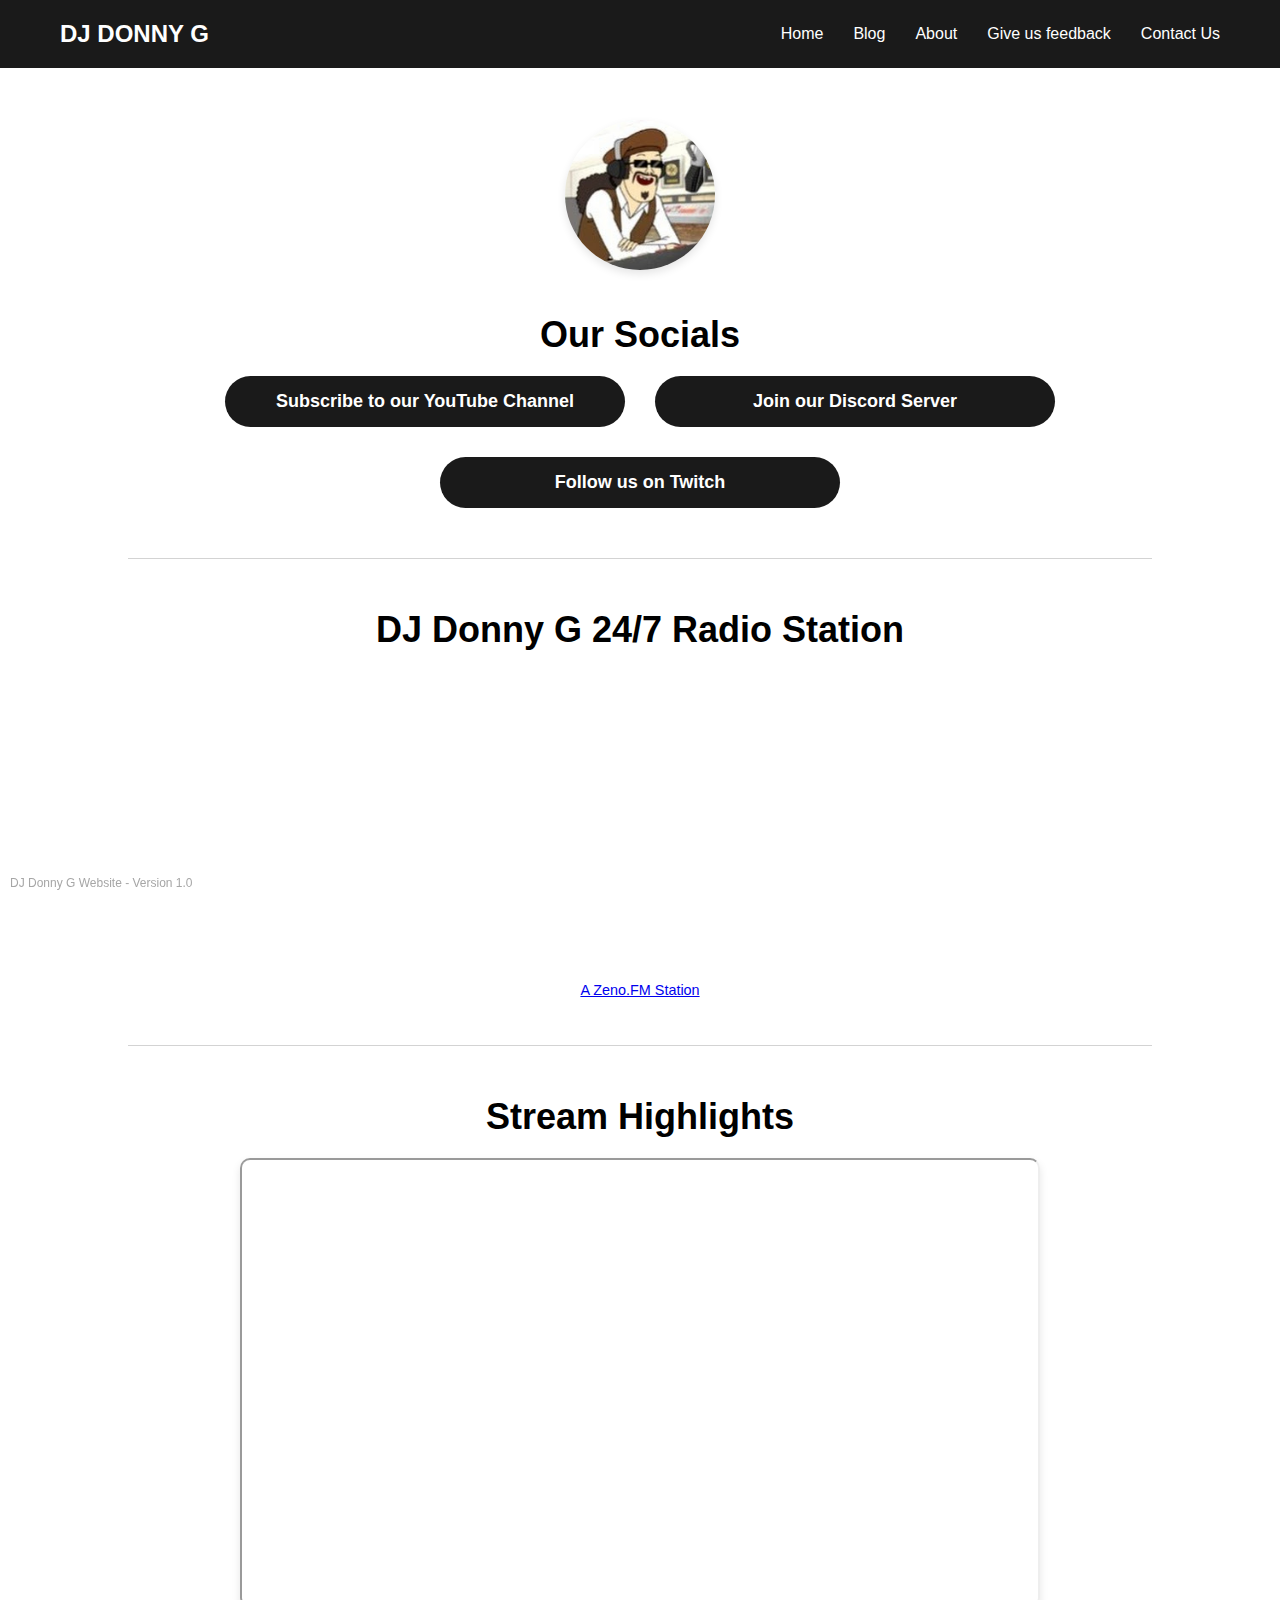
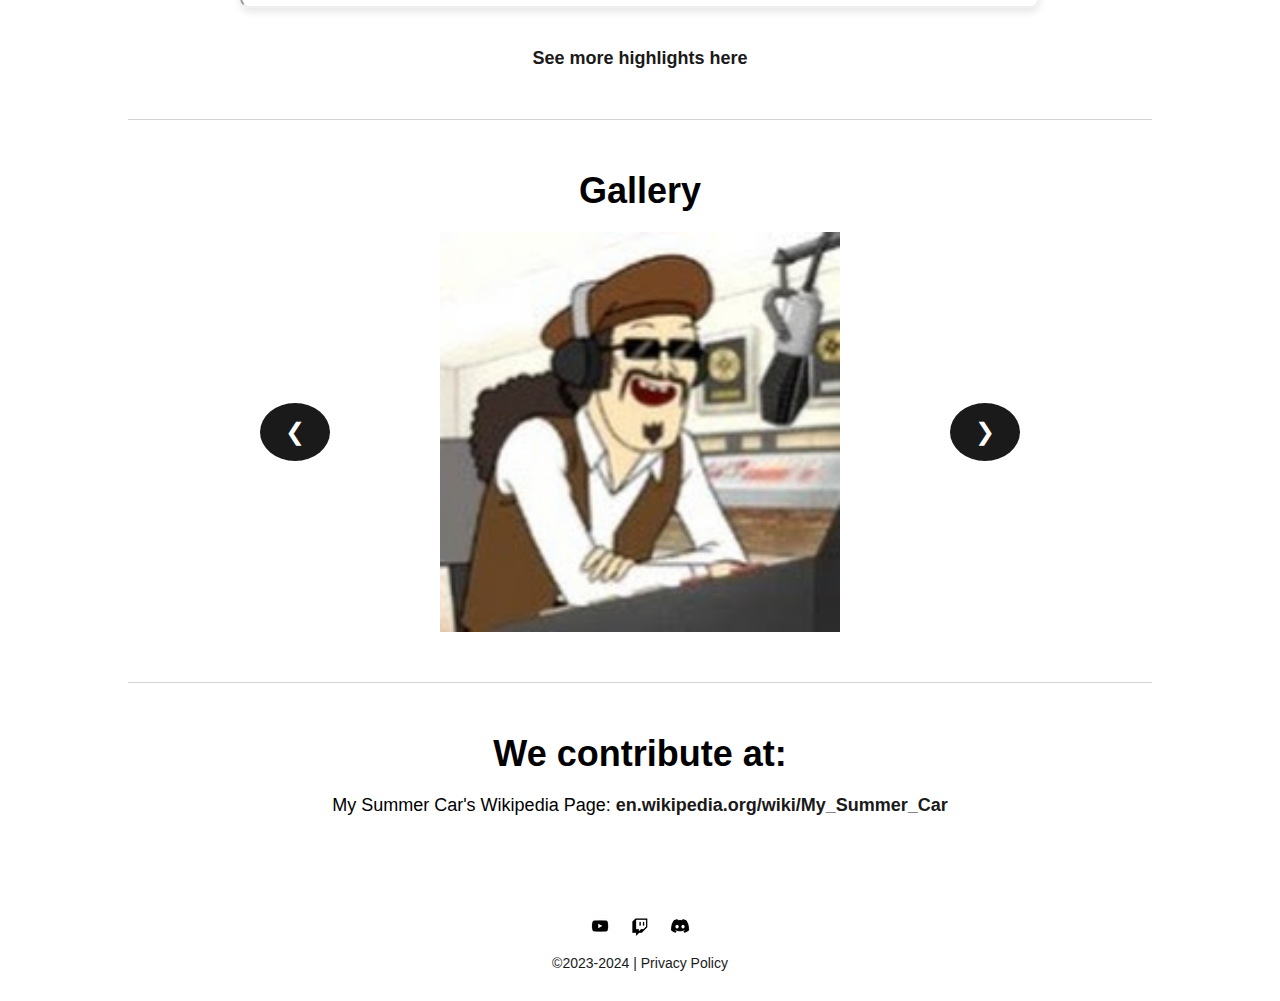
<file: index.html>
<!DOCTYPE html>
<html lang="en">
<head>
    <meta charset="UTF-8">
    <meta name="viewport" content="width=device-width, initial-scale=1.0">
    <link rel="icon" type="image/png" href="images/channelpfp.jpg">
    <title>DJ Donny G</title>
    <style>
        * {
            margin: 0;
            padding: 0;
            box-sizing: border-box;
            font-family: 'Arial', sans-serif;
        }

        body {
            background-color: white;
        }

        header {
            background-color: #1a1a1a;
            padding: 20px 0;
            position: fixed;
            width: 100%;
            top: 0;
            z-index: 1000;
        }

        .nav-container {
            max-width: 1200px;
            margin: 0 auto;
            display: flex;
            justify-content: space-between;
            align-items: center;
            padding: 0 20px;
        }

        .logo {
            color: #ffffff;
            font-size: 24px;
            font-weight: bold;
            text-decoration: none;
        }

        .nav-links {
            list-style: none;
            display: flex;
            gap: 30px;
        }

        .nav-links a {
            color: #ffffff;
            text-decoration: none;
            font-size: 16px;
            transition: color 0.3s ease;
        }

        .nav-links a:hover {
            color: #808080;
        }

        .profile-section {
            margin-top: 100px; /* Space for fixed header */
            padding: 20px;
            padding-bottom: 0; /* Removed bottom padding */
            text-align: center;
        }

        .profile-picture {
            width: 150px;
            height: 150px;
            border-radius: 50%;
            object-fit: cover;
            margin-bottom: 20px; /* Reduced from 30px */
            box-shadow: 0 4px 8px rgba(0,0,0,0.1);
        }

        /* Socials Section Styles */
        .socials-section {
            margin-top: 0;
            padding: 20px 20px; /* Reduced padding */
            text-align: center;
        }

        .socials-container {
            max-width: 1400px;
            margin: 0 auto;
        }

        .socials-container h2 {
            font-size: 36px;
            margin-bottom: 15px;
        }

        .social-buttons {
            margin-top: 20px;
            display: flex;
            flex-direction: row;
            justify-content: center;
            gap: 30px;
            flex-wrap: wrap;
        }

        .social-button {
            display: inline-block;
            padding: 15px 30px;
            border-radius: 50px;
            text-decoration: none;
            font-weight: bold;
            font-size: 18px;
            color: white;
            background-color: #1a1a1a;
            transition: all 0.3s ease;
            width: 400px; /* Increased width further */
            white-space: nowrap;
            overflow: hidden;
            text-overflow: ellipsis;
        }

        .social-button:hover {
            transform: translateY(-3px);
            box-shadow: 0 5px 15px rgba(0,0,0,0.2);
            background-color: #333333;
        }

        .divider {
            width: 80%;
            max-width: 1200px;
            height: 1px;
            background-color: #d3d3d3;
            margin: 30px auto;
        }

        .watermark {
            position: fixed;
            bottom: 10px;
            left: 10px;
            color: #808080;
            font-size: 12px;
            opacity: 0.7;
        }

        .radio-section {
            text-align: center;
            padding: 20px;
        }

        .radio-section h2 {
            font-size: 36px;
            margin-bottom: 20px;
        }

        .radio-container {
            display: flex;
            flex-direction: column;
            align-items: center;
            gap: 10px;
        }

        .highlights-section {
            text-align: center;
            padding: 20px;
        }

        .highlights-container {
            max-width: 800px;
            margin: 0 auto;
        }

        .highlights-section h2 {
            font-size: 36px;
            margin-bottom: 20px;
        }

        .video-container {
            position: relative;
            width: 100%;
            padding-bottom: 56.25%; /* 16:9 Aspect Ratio */
            margin: 20px 0;
        }

        .video-container iframe {
            position: absolute;
            top: 0;
            left: 0;
            width: 100%;
            height: 100%;
            border-radius: 10px;
            box-shadow: 0 4px 8px rgba(0,0,0,0.1);
        }

        .highlights-link {
            display: inline-block;
            margin-top: 20px;
            color: #1a1a1a;
            text-decoration: none;
            font-size: 18px;
            font-weight: bold;
            transition: all 0.3s ease;
        }

        .highlights-link:hover {
            color: #333333;
            text-decoration: underline;
        }

        .gallery-section {
            text-align: center;
            padding: 20px;
            width: 100%;
        }

        .gallery-section h2 {
            font-size: 36px;
            margin-bottom: 20px;
        }

        .gallery-container {
            max-width: 800px; /* Reduced from 1000px */
            margin: 0 auto;
            display: flex;
            align-items: center;
            justify-content: center;
            gap: 20px;
            padding: 0 20px;
        }

        .gallery-image-container {
            position: relative;
            width: 600px; /* Reduced from 800px */
            height: 400px; /* Adjusted for better proportion */
            overflow: hidden;
        }

        .gallery-image {
            position: absolute;
            width: 100%;
            height: 100%;
            object-fit: contain; /* Changed from cover to maintain image proportions */
            opacity: 0;
            transition: opacity 0.5s ease-in-out;
            border-radius: 10px;
            left: 0; /* Ensure image is aligned left */
            right: 0; /* Ensure image is aligned right */
            margin: 0 auto; /* Center the image */
        }

        .gallery-image.active {
            opacity: 1;
        }

        .gallery-btn {
            background-color: #1a1a1a;
            color: white;
            border: none;
            padding: 15px 25px;
            cursor: pointer;
            font-size: 24px;
            border-radius: 50%;
            transition: all 0.3s ease;
            flex-shrink: 0; /* Prevent buttons from shrinking */
        }

        .gallery-btn:hover {
            background-color: #333333;
            transform: scale(1.1);
        }

        .gallery-btn:active {
            transform: scale(0.95);
        }

        .contribute-section {
            text-align: center;
            padding: 20px;
        }

        .contribute-container {
            max-width: 800px;
            margin: 0 auto;
        }

        .contribute-section h2 {
            font-size: 36px;
            margin-bottom: 20px;
        }

        .contribute-text {
            font-size: 18px;
        }

        .wiki-link {
            color: #1a1a1a;
            text-decoration: none;
            font-weight: bold;
            transition: all 0.3s ease;
        }

        .wiki-link:hover {
            color: #333333;
            text-decoration: underline;
        }

        .footer {
            padding: 30px 0;
            margin-top: 50px;
        }

        .footer-container {
            max-width: 1200px;
            margin: 0 auto;
            padding: 0 20px;
            display: flex;
            flex-direction: column;
            align-items: center;
            gap: 15px;
        }

        .social-icons {
            display: flex;
            justify-content: center;
            gap: 20px;
            align-items: center;
        }

        .footer-icon {
            transition: transform 0.3s ease;
        }

        .footer-icon:hover {
            transform: translateY(-5px);
        }

        .footer-icon img {
            width: 20px;  /* Reduced from 25px */
            height: 20px; /* Reduced from 25px */
            object-fit: contain;
        }

        .copyright {
            font-size: 14px;
            color: #1a1a1a;
        }

        .policy-link {
            color: #1a1a1a;
            text-decoration: none;
            transition: color 0.3s ease;
        }

        .policy-link:hover {
            text-decoration: underline;
        }

        /* Mobile Menu Overlay Styles */
        .menu-toggle {
            display: none;
            cursor: pointer;
            z-index: 1100;
        }

        @media screen and (max-width: 768px) {
            .menu-toggle {
                display: block;
                position: fixed;
                top: 25px;
                right: 20px;
                color: white;
                font-size: 24px;
                z-index: 1100;
            }

            .nav-links {
                display: none;
            }

            .mobile-overlay {
                display: none;
                position: fixed;
                top: 0;
                left: 0;
                width: 100%;
                height: 100%;
                background-color: white;
                z-index: 1050;
                flex-direction: column;
                justify-content: center;
                align-items: center;
                animation: slideIn 0.3s ease;
            }

            .mobile-overlay.active {
                display: flex;
            }

            .mobile-overlay-links {
                list-style: none;
                text-align: center;
            }

            .mobile-overlay-links li {
                margin: 20px 0;
            }

            .mobile-overlay-links a {
                color: #1a1a1a;
                text-decoration: none;
                font-size: 24px;
                transition: color 0.3s ease;
            }

            .mobile-overlay-links a:hover {
                color: #808080;
            }

            .close-menu {
                position: absolute;
                top: 20px;
                right: 20px;
                font-size: 36px;
                color: #1a1a1a;
                cursor: pointer;
            }

            @keyframes slideIn {
                from {
                    opacity: 0;
                    transform: translateY(-50px);
                }
                to {
                    opacity: 1;
                    transform: translateY(0);
                }
            }
        }

        @media screen and (max-width: 768px) {
            .radio-embed-desktop {
                display: none;
            }

            .radio-embed-mobile {
                display: block;
                text-align: center;
                padding: 20px;
                font-size: 16px;
                color: #1a1a1a;
            }
        }

        @media screen and (min-width: 769px) {
            .radio-embed-mobile {
                display: none;
            }

            .mobile-only {
                display: none !important;
            }

            .radio-embed-desktop {
                display: block;
            }
        }

        .floating-profile-picture {
            position: fixed;
            top: 14px;
            left: 300px;
            width: 40px;
            height: 40px;
            border-radius: 50%;
            object-fit: cover;
            box-shadow: 0 4px 8px rgba(0,0,0,0.1);
            opacity: 0;
            transition: opacity 0.3s ease;
            z-index: 1001;
            display: none;
        }

        .floating-profile-picture.visible {
            opacity: 1;
            display: block;
        }
    </style>
</head>
<body>
    <header>
        <div class="nav-container">
            <a href="index.html" class="logo">DJ DONNY G</a>
            <nav>
                <ul class="nav-links">
                    <li><a href="index.html">Home</a></li>
                    <li><a href="blog.html">Blog</a></li>
                    <li><a href="about.html">About</a></li>
                    <li><a href="feedback.html">Give us feedback</a></li>
                    <li><a href="contact.html">Contact Us</a></li>
                </ul>
            </nav>
            <div class="menu-toggle" onclick="toggleMobileMenu()">☰</div>
        </div>
    </header>

    <div class="mobile-overlay mobile-only">
        <span class="close-menu" onclick="closeMobileMenu()">×</span>
        <ul class="mobile-overlay-links">
            <li><a href="index.html">Home</a></li>
            <li><a href="blog.html">Blog</a></li>
            <li><a href="about.html">About</a></li>
            <li><a href="feedback.html">Give us feedback</a></li>
            <li><a href="contact.html">Contact Us</a></li>
        </ul>
    </div>

    <div class="profile-section">
        <img src="images/channelpfp.jpg" alt="DJ Donny G Profile Picture" class="profile-picture">
    </div>

    <section class="socials-section">
        <div class="socials-container">
            <h2>Our Socials</h2>
            <div class="social-buttons">
                <a href="https://www.youtube.com/@DJDonnyG" target="_blank" class="social-button">
                    Subscribe to our YouTube Channel
                </a>
                <a href="https://discord.gg/Pq7XT2EsH5" target="_blank" class="social-button">
                    Join our Discord Server
                </a>
                <a href="https://www.twitch.tv/dj_donny_g" target="_blank" class="social-button">
                    Follow us on Twitch
                </a>
            </div>
        </div>
    </section>

    <div class="divider"></div>

    <section class="radio-section">
        <div class="radio-container">
            <h2>DJ Donny G 24/7 Radio Station</h2>
            <div class="radio-embed-desktop">
                <iframe src="https://zeno.fm/player/dj-donny-g-radio" width="768" height="300" frameborder="0" scrolling="no"></iframe>
                <a href="https://zeno.fm/" target="_blank" style="display: block; font-size: 0.9em; line-height: 10px;">A Zeno.FM Station</a>
            </div>
            <div class="radio-embed-mobile">
                Radio embed is not available in mobile, please open the website on desktop.
            </div>
        </div>
    </section>

    <div class="divider"></div>

    <section class="highlights-section">
        <div class="highlights-container">
            <h2>Stream Highlights</h2>
            <div class="video-container">
                <iframe src="https://drive.google.com/file/d/1m8NTSgX3vFX2nmkuaepdq5u1qFNT-OZg/preview" width="640" height="480" allowfullscreen></iframe>
            </div>
            <a href="highlights.html" class="highlights-link">See more highlights here</a>
        </div>
    </section>

    <div class="divider"></div>

    <section class="gallery-section">
        <h2>Gallery</h2>
        <div class="gallery-container">
            <button class="gallery-btn prev-btn">❮</button>
            <div class="gallery-image-container">
                <img src="images/channelpfp.jpg" class="gallery-image active" alt="Channel Profile Picture">
                <img src="images/djdonnyg.jpg" class="gallery-image" alt="DJ Donny G">
                <img src="images/msc.jpg" class="gallery-image" alt="MSC">
                <img src="images/teimoshop.png" class="gallery-image" alt="Teimo Shop">
            </div>
            <button class="gallery-btn next-btn">❯</button>
        </div>
    </section>

    <div class="divider"></div>

    <section class="contribute-section">
        <div class="contribute-container">
            <h2>We contribute at:</h2>
            <p class="contribute-text">
                My Summer Car's Wikipedia Page: 
                <a href="https://en.wikipedia.org/wiki/My_Summer_Car" target="_blank" class="wiki-link">en.wikipedia.org/wiki/My_Summer_Car</a>
            </p>
        </div>
    </section>

    <footer class="footer">
        <div class="footer-container">
            <div class="social-icons">
                <a href="https://www.youtube.com/@DJDonnyG" target="_blank" class="footer-icon">
                    <img src="images/youtube-logo.webp" alt="YouTube">
                </a>
                <a href="https://www.twitch.tv/dj_donny_g" target="_blank" class="footer-icon">
                    <img src="images/twitch-logo.webp" alt="Twitch">
                </a>
                <a href="https://discord.gg/Pq7XT2EsH5" target="_blank" class="footer-icon">
                    <img src="images/discord-logo.webp" alt="Discord">
                </a>
            </div>
            <div class="copyright">
                ©2023-2024 | <a href="policy.pdf" class="policy-link">Privacy Policy</a>
            </div>
        </div>
    </footer>

    <div class="watermark">DJ Donny G Website - Version 1.0</div>

    <script>
        const images = document.querySelectorAll('.gallery-image');
        const prevBtn = document.querySelector('.prev-btn');
        const nextBtn = document.querySelector('.next-btn');
        let currentImageIndex = 0;

        function showImage(index) {
            images.forEach(img => img.classList.remove('active'));
            images[index].classList.add('active');
        }

        prevBtn.addEventListener('click', () => {
            currentImageIndex = (currentImageIndex - 1 + images.length) % images.length;
            showImage(currentImageIndex);
        });

        nextBtn.addEventListener('click', () => {
            currentImageIndex = (currentImageIndex + 1) % images.length;
            showImage(currentImageIndex);
        });

        // Initialize first image
        showImage(currentImageIndex);

        function toggleMobileMenu() {
            document.querySelector('.mobile-overlay').classList.add('active');
        }

        function closeMobileMenu() {
            document.querySelector('.mobile-overlay').classList.remove('active');
        }

        document.addEventListener('DOMContentLoaded', () => {
            const profilePicture = document.querySelector('.profile-picture');
            const floatingProfilePicture = document.createElement('img');
            floatingProfilePicture.src = profilePicture.src;
            floatingProfilePicture.alt = 'Floating DJ Donny G Profile Picture';
            floatingProfilePicture.classList.add('floating-profile-picture');
            
            document.body.appendChild(floatingProfilePicture);

            window.addEventListener('scroll', () => {
                const profileSectionBottom = profilePicture.getBoundingClientRect().bottom;
                
                if (profileSectionBottom <= 0) {
                    floatingProfilePicture.classList.add('visible');
                } else {
                    floatingProfilePicture.classList.remove('visible');
                }
            });
        });
    </script>

    <!--Start of Tawk.to Script-->
    <script type="text/javascript">
        var Tawk_API=Tawk_API||{}, Tawk_LoadStart=new Date();
        (function(){
        var s1=document.createElement("script"),s0=document.getElementsByTagName("script")[0];
        s1.async=true;
        s1.src='https://embed.tawk.to/674a26212480f5b4f5a5ed19/1idsq9sm6';
        s1.charset='UTF-8';
        s1.setAttribute('crossorigin','*');
        s0.parentNode.insertBefore(s1,s0);
        })();
    </script>
    <!--End of Tawk.to Script-->
</body>
</html>
</file>
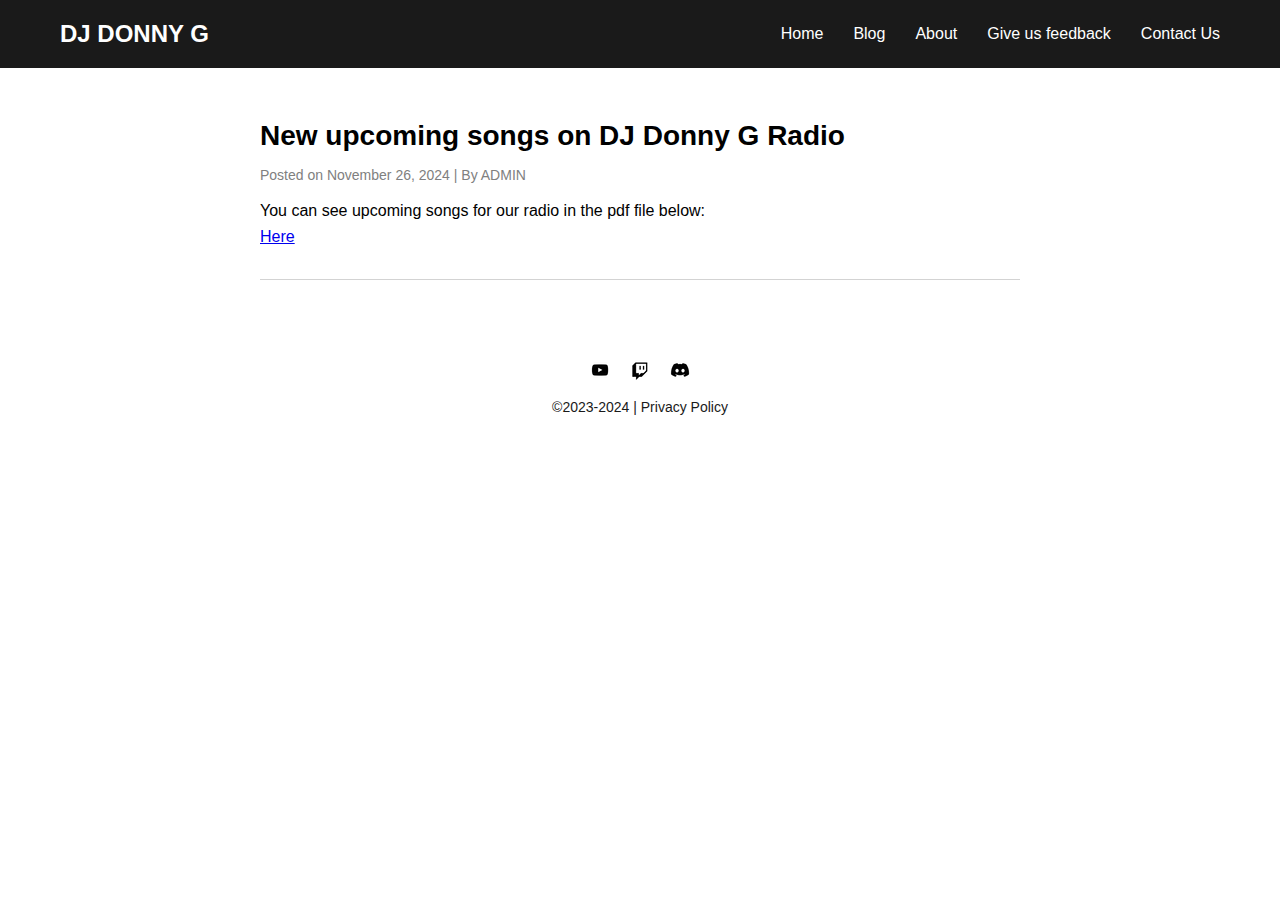
<file: blog.html>
<!DOCTYPE html>
<html lang="en">
<head>
    <meta charset="UTF-8">
    <meta name="viewport" content="width=device-width, initial-scale=1.0">
    <link rel="icon" type="image/png" href="images/channelpfp.jpg">
    <title>DJ Donny G - Blog</title>
    <style>
        * {
            margin: 0;
            padding: 0;
            box-sizing: border-box;
            font-family: 'Arial', sans-serif;
        }

        body {
            background-color: white;
        }

        header {
            background-color: #1a1a1a;
            padding: 20px 0;
            position: fixed;
            width: 100%;
            top: 0;
            z-index: 1000;
        }

        .nav-container {
            max-width: 1200px;
            margin: 0 auto;
            display: flex;
            justify-content: space-between;
            align-items: center;
            padding: 0 20px;
        }

        .logo {
            color: #ffffff;
            font-size: 24px;
            font-weight: bold;
            text-decoration: none;
        }

        .nav-links {
            list-style: none;
            display: flex;
            gap: 30px;
        }

        .nav-links a {
            color: #ffffff;
            text-decoration: none;
            font-size: 16px;
            transition: color 0.3s ease;
        }

        .nav-links a:hover {
            color: #808080;
        }

        .blog-container {
            max-width: 800px;
            margin: 120px auto 50px;
            padding: 0 20px;
        }

        .blog-post {
            margin-bottom: 40px;
            border-bottom: 1px solid #d3d3d3;
            padding-bottom: 30px;
        }

        .blog-post h2 {
            font-size: 28px;
            margin-bottom: 15px;
        }

        .blog-post-meta {
            color: #808080;
            margin-bottom: 15px;
            font-size: 14px;
        }

        .blog-post-content {
            line-height: 1.6;
        }

        .footer {
            padding: 30px 0;
            margin-top: 50px;
        }

        .footer-container {
            max-width: 1200px;
            margin: 0 auto;
            padding: 0 20px;
            display: flex;
            flex-direction: column;
            align-items: center;
            gap: 15px;
        }

        .social-icons {
            display: flex;
            justify-content: center;
            gap: 20px;
            align-items: center;
        }

        .footer-icon {
            transition: transform 0.3s ease;
        }

        .footer-icon:hover {
            transform: translateY(-5px);
        }

        .footer-icon img {
            width: 20px;  /* Reduced from 25px */
            height: 20px; /* Reduced from 25px */
            object-fit: contain;
        }

        .copyright {
            font-size: 14px;
            color: #1a1a1a;
        }

        .policy-link {
            color: #1a1a1a;
            text-decoration: none;
            transition: color 0.3s ease;
        }

        .policy-link:hover {
            text-decoration: underline;
        }

        .menu-toggle {
            display: none;
            cursor: pointer;
            z-index: 1100;
        }

        @media screen and (max-width: 768px) {
            .menu-toggle {
                display: block;
                position: fixed;
                top: 25px;
                right: 20px;
                color: white;
                font-size: 24px;
                z-index: 1100;
            }

            .nav-links {
                display: none;
            }

            .mobile-overlay {
                display: none;
                position: fixed;
                top: 0;
                left: 0;
                width: 100%;
                height: 100%;
                background-color: white;
                z-index: 1050;
                flex-direction: column;
                justify-content: center;
                align-items: center;
                animation: slideIn 0.3s ease;
            }

            .mobile-overlay.active {
                display: flex;
            }

            .mobile-overlay-links {
                list-style: none;
                text-align: center;
            }

            .mobile-overlay-links li {
                margin: 20px 0;
            }

            .mobile-overlay-links a {
                color: #1a1a1a;
                text-decoration: none;
                font-size: 24px;
                transition: color 0.3s ease;
            }

            .mobile-overlay-links a:hover {
                color: #808080;
            }

            .close-menu {
                position: absolute;
                top: 20px;
                right: 20px;
                font-size: 36px;
                color: #1a1a1a;
                cursor: pointer;
            }

            @keyframes slideIn {
                from {
                    opacity: 0;
                    transform: translateY(-50px);
                }
                to {
                    opacity: 1;
                    transform: translateY(0);
                }
            }
        }

        @media screen and (max-width: 768px) {
            .radio-embed-desktop {
                display: none;
            }

            .radio-embed-mobile {
                display: block;
                text-align: center;
                padding: 20px;
                font-size: 16px;
                color: #1a1a1a;
            }
        }

        @media screen and (min-width: 769px) {
            .radio-embed-mobile {
                display: none;
            }

            .mobile-only {
                display: none !important;
            }
        }
    </style>
</head>
<body>
    <header>
        <div class="nav-container">
            <a href="index.html" class="logo">DJ DONNY G</a>
            <nav>
                <ul class="nav-links">
                    <li><a href="index.html">Home</a></li>
                    <li><a href="blog.html">Blog</a></li>
                    <li><a href="about.html">About</a></li>
                    <li><a href="feedback.html">Give us feedback</a></li>
                    <li><a href="contact.html">Contact Us</a></li>
                </ul>
            </nav>
            <div class="menu-toggle" onclick="toggleMobileMenu()">☰</div>
        </div>
    </header>

    <div class="mobile-overlay mobile-only">
        <span class="close-menu" onclick="closeMobileMenu()">×</span>
        <ul class="mobile-overlay-links">
            <li><a href="index.html">Home</a></li>
            <li><a href="blog.html">Blog</a></li>
            <li><a href="about.html">About</a></li>
            <li><a href="feedback.html">Give us feedback</a></li>
            <li><a href="contact.html">Contact Us</a></li>
        </ul>
    </div>

    <div class="blog-container">
        <article class="blog-post">
            <h2>New upcoming songs on DJ Donny G Radio</h2>
            <div class="blog-post-meta">
                Posted on November 26, 2024 | By ADMIN
            </div>
            <div class="blog-post-content">
                <p>You can see upcoming songs for our radio in the pdf file below:</p>
                <a href="new-songs.pdf">Here</a>
            </div>
        </article>
    </div>

    <footer class="footer">
        <div class="footer-container">
            <div class="social-icons">
                <a href="https://www.youtube.com/@DJDonnyG" target="_blank" class="footer-icon">
                    <img src="images/youtube-logo.webp" alt="YouTube">
                </a>
                <a href="https://www.twitch.tv/dj_donny_g" target="_blank" class="footer-icon">
                    <img src="images/twitch-logo.webp" alt="Twitch">
                </a>
                <a href="https://discord.gg/Pq7XT2EsH5" target="_blank" class="footer-icon">
                    <img src="images/discord-logo.webp" alt="Discord">
                </a>
            </div>
            <div class="copyright">
                ©2023-2024 | <a href="policy.pdf" class="policy-link">Privacy Policy</a>
            </div>
        </div>
    </footer>

    <script>
        function toggleMobileMenu() {
            document.querySelector('.mobile-overlay').classList.add('active');
        }

        function closeMobileMenu() {
            document.querySelector('.mobile-overlay').classList.remove('active');
        }
    </script>

    <!--Start of Tawk.to Script-->
    <script type="text/javascript">
        var Tawk_API=Tawk_API||{}, Tawk_LoadStart=new Date();
        (function(){
        var s1=document.createElement("script"),s0=document.getElementsByTagName("script")[0];
        s1.async=true;
        s1.src='https://embed.tawk.to/674a26212480f5b4f5a5ed19/1idsq9sm6';
        s1.charset='UTF-8';
        s1.setAttribute('crossorigin','*');
        s0.parentNode.insertBefore(s1,s0);
        })();
    </script>
    <!--End of Tawk.to Script-->
</body>
</html>
</file>
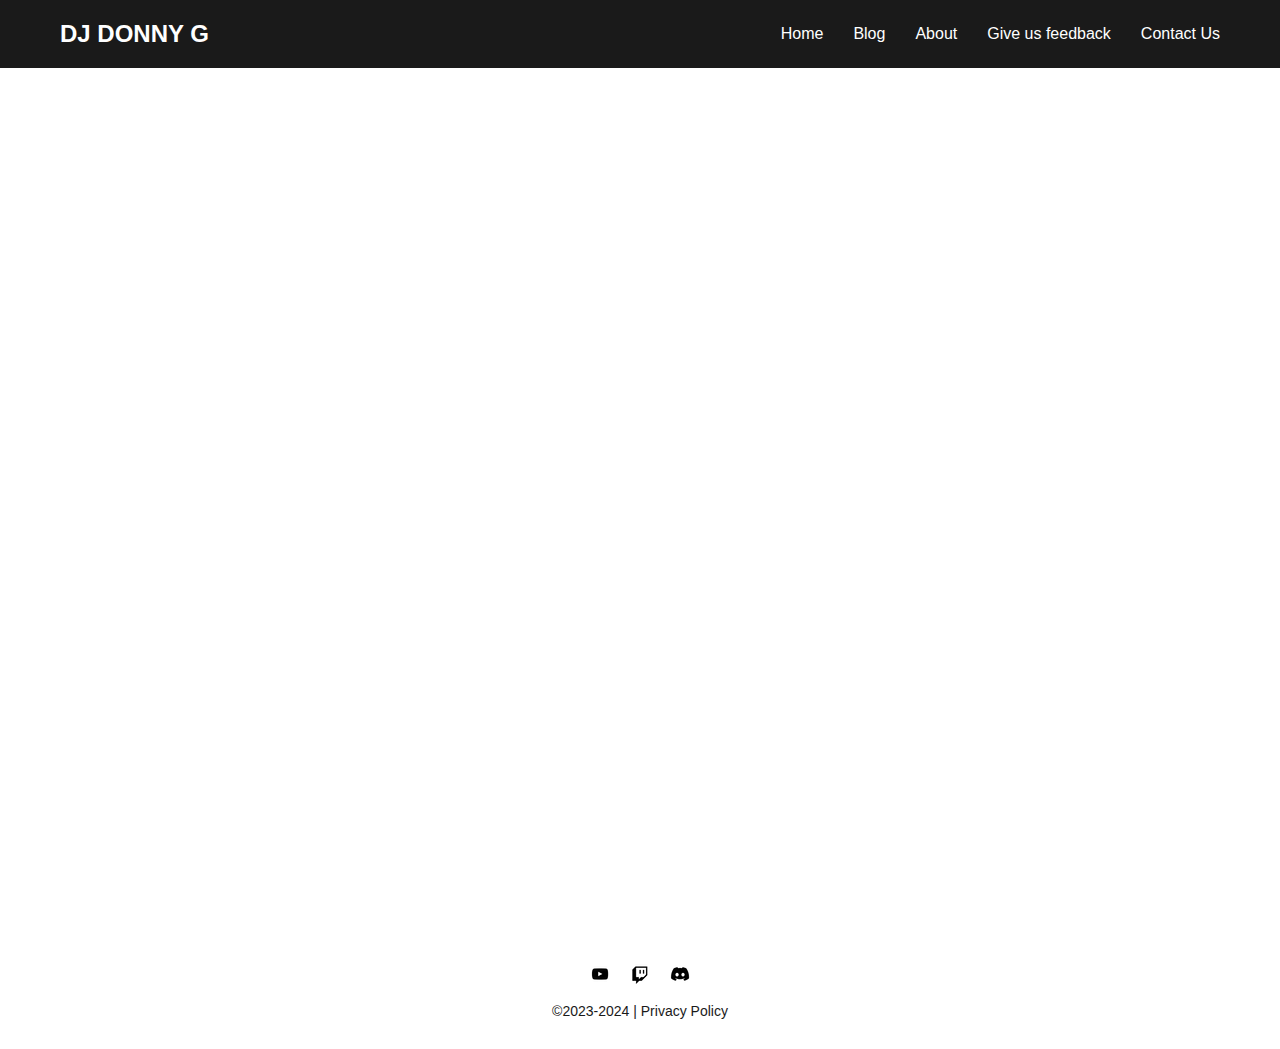
<file: contact.html>
<!DOCTYPE html>
<html lang="en">
<head>
    <meta charset="UTF-8">
    <meta name="viewport" content="width=device-width, initial-scale=1.0">
    <link rel="icon" type="image/png" href="images/channelpfp.jpg">
    <title>DJ Donny G - Contact</title>
    <style>
        * {
            margin: 0;
            padding: 0;
            box-sizing: border-box;
            font-family: 'Arial', sans-serif;
        }

        body {
            background-color: white;
        }

        header {
            background-color: #1a1a1a;
            padding: 20px 0;
            position: fixed;
            width: 100%;
            top: 0;
            z-index: 1000;
        }

        .nav-container {
            max-width: 1200px;
            margin: 0 auto;
            display: flex;
            justify-content: space-between;
            align-items: center;
            padding: 0 20px;
        }

        .logo {
            color: #ffffff;
            font-size: 24px;
            font-weight: bold;
            text-decoration: none;
        }

        .nav-links {
            list-style: none;
            display: flex;
            gap: 30px;
        }

        .nav-links a {
            color: #ffffff;
            text-decoration: none;
            font-size: 16px;
            transition: color 0.3s ease;
        }

        .nav-links a:hover {
            color: #808080;
        }

        .contact-form {
            display: flex;
            justify-content: center;
            padding-top: 100px; /* Added padding to push form down below fixed header */
            margin-bottom: 50px; /* Added margin at bottom for spacing */
        }

        .contact-form iframe {
            max-width: 100%; /* Ensure responsiveness */
            width: 640px; /* Maintain original width */
            height: 784px; /* Maintain original height */
        }

        .footer {
            padding: 30px 0;
            margin-top: 50px;
        }

        .footer-container {
            max-width: 1200px;
            margin: 0 auto;
            padding: 0 20px;
            display: flex;
            flex-direction: column;
            align-items: center;
            gap: 15px;
        }

        .social-icons {
            display: flex;
            justify-content: center;
            gap: 20px;
            align-items: center;
        }

        .footer-icon {
            transition: transform 0.3s ease;
        }

        .footer-icon:hover {
            transform: translateY(-5px);
        }

        .footer-icon img {
            width: 20px;  /* Reduced from 25px */
            height: 20px; /* Reduced from 25px */
            object-fit: contain;
        }

        .copyright {
            font-size: 14px;
            color: #1a1a1a;
        }

        .policy-link {
            color: #1a1a1a;
            text-decoration: none;
            transition: color 0.3s ease;
        }

        .policy-link:hover {
            text-decoration: underline;
        }

        .menu-toggle {
            display: none;
            cursor: pointer;
            z-index: 1100;
        }

        @media screen and (max-width: 768px) {
            .menu-toggle {
                display: block;
                position: fixed;
                top: 25px;
                right: 20px;
                color: white;
                font-size: 24px;
                z-index: 1100;
            }

            .nav-links {
                display: none;
            }

            .mobile-overlay {
                display: none;
                position: fixed;
                top: 0;
                left: 0;
                width: 100%;
                height: 100%;
                background-color: white;
                z-index: 1050;
                flex-direction: column;
                justify-content: center;
                align-items: center;
                animation: slideIn 0.3s ease;
            }

            .mobile-overlay.active {
                display: flex;
            }

            .mobile-overlay-links {
                list-style: none;
                text-align: center;
            }

            .mobile-overlay-links li {
                margin: 20px 0;
            }

            .mobile-overlay-links a {
                color: #1a1a1a;
                text-decoration: none;
                font-size: 24px;
                transition: color 0.3s ease;
            }

            .mobile-overlay-links a:hover {
                color: #808080;
            }

            .close-menu {
                position: absolute;
                top: 20px;
                right: 20px;
                font-size: 36px;
                color: #1a1a1a;
                cursor: pointer;
            }

            @keyframes slideIn {
                from {
                    opacity: 0;
                    transform: translateY(-50px);
                }
                to {
                    opacity: 1;
                    transform: translateY(0);
                }
            }
        }

        @media screen and (max-width: 768px) {
            .radio-embed-desktop {
                display: none;
            }

            .radio-embed-mobile {
                display: block;
                text-align: center;
                padding: 20px;
                font-size: 16px;
                color: #1a1a1a;
            }
        }

        @media screen and (min-width: 769px) {
            .radio-embed-mobile {
                display: none;
            }

            .mobile-only {
                display: none !important;
            }
        }
    </style>
</head>
<body>
    <header>
        <div class="nav-container">
            <a href="index.html" class="logo">DJ DONNY G</a>
            <nav>
                <ul class="nav-links">
                    <li><a href="index.html">Home</a></li>
                    <li><a href="blog.html">Blog</a></li>
                    <li><a href="about.html">About</a></li>
                    <li><a href="feedback.html">Give us feedback</a></li>
                    <li><a href="contact.html">Contact Us</a></li>
                </ul>
            </nav>
            <div class="menu-toggle" onclick="toggleMobileMenu()">☰</div>
        </div>
    </header>

    <div class="mobile-overlay mobile-only">
        <span class="close-menu" onclick="closeMobileMenu()">×</span>
        <ul class="mobile-overlay-links">
            <li><a href="index.html">Home</a></li>
            <li><a href="blog.html">Blog</a></li>
            <li><a href="about.html">About</a></li>
            <li><a href="feedback.html">Give us feedback</a></li>
            <li><a href="contact.html">Contact Us</a></li>
        </ul>
    </div>

    <div class="contact-form">
        <iframe src="https://docs.google.com/forms/d/e/1FAIpQLSfJUuKMoLumlQ788B33XKi3TgMr0W-D9uKCvToyZd11hmb1LA/viewform?embedded=true" width="640" height="784" frameborder="0" marginheight="0" marginwidth="0">Loading...</iframe>
    </div>

    <footer class="footer">
        <div class="footer-container">
            <div class="social-icons">
                <a href="https://www.youtube.com/@DJDonnyG" target="_blank" class="footer-icon">
                    <img src="images/youtube-logo.webp" alt="YouTube">
                </a>
                <a href="https://www.twitch.tv/dj_donny_g" target="_blank" class="footer-icon">
                    <img src="images/twitch-logo.webp" alt="Twitch">
                </a>
                <a href="https://discord.gg/Pq7XT2EsH5" target="_blank" class="footer-icon">
                    <img src="images/discord-logo.webp" alt="Discord">
                </a>
            </div>
            <div class="copyright">
                ©2023-2024 | <a href="policy.pdf" class="policy-link">Privacy Policy</a>
            </div>
        </div>
    </footer>

    <script>
        function toggleMobileMenu() {
            document.querySelector('.mobile-overlay').classList.add('active');
        }

        function closeMobileMenu() {
            document.querySelector('.mobile-overlay').classList.remove('active');
        }
    </script>

    <!--Start of Tawk.to Script-->
    <script type="text/javascript">
        var Tawk_API=Tawk_API||{}, Tawk_LoadStart=new Date();
        (function(){
        var s1=document.createElement("script"),s0=document.getElementsByTagName("script")[0];
        s1.async=true;
        s1.src='https://embed.tawk.to/674a26212480f5b4f5a5ed19/1idsq9sm6';
        s1.charset='UTF-8';
        s1.setAttribute('crossorigin','*');
        s0.parentNode.insertBefore(s1,s0);
        })();
    </script>
    <!--End of Tawk.to Script-->
</body>
</html>
</file>
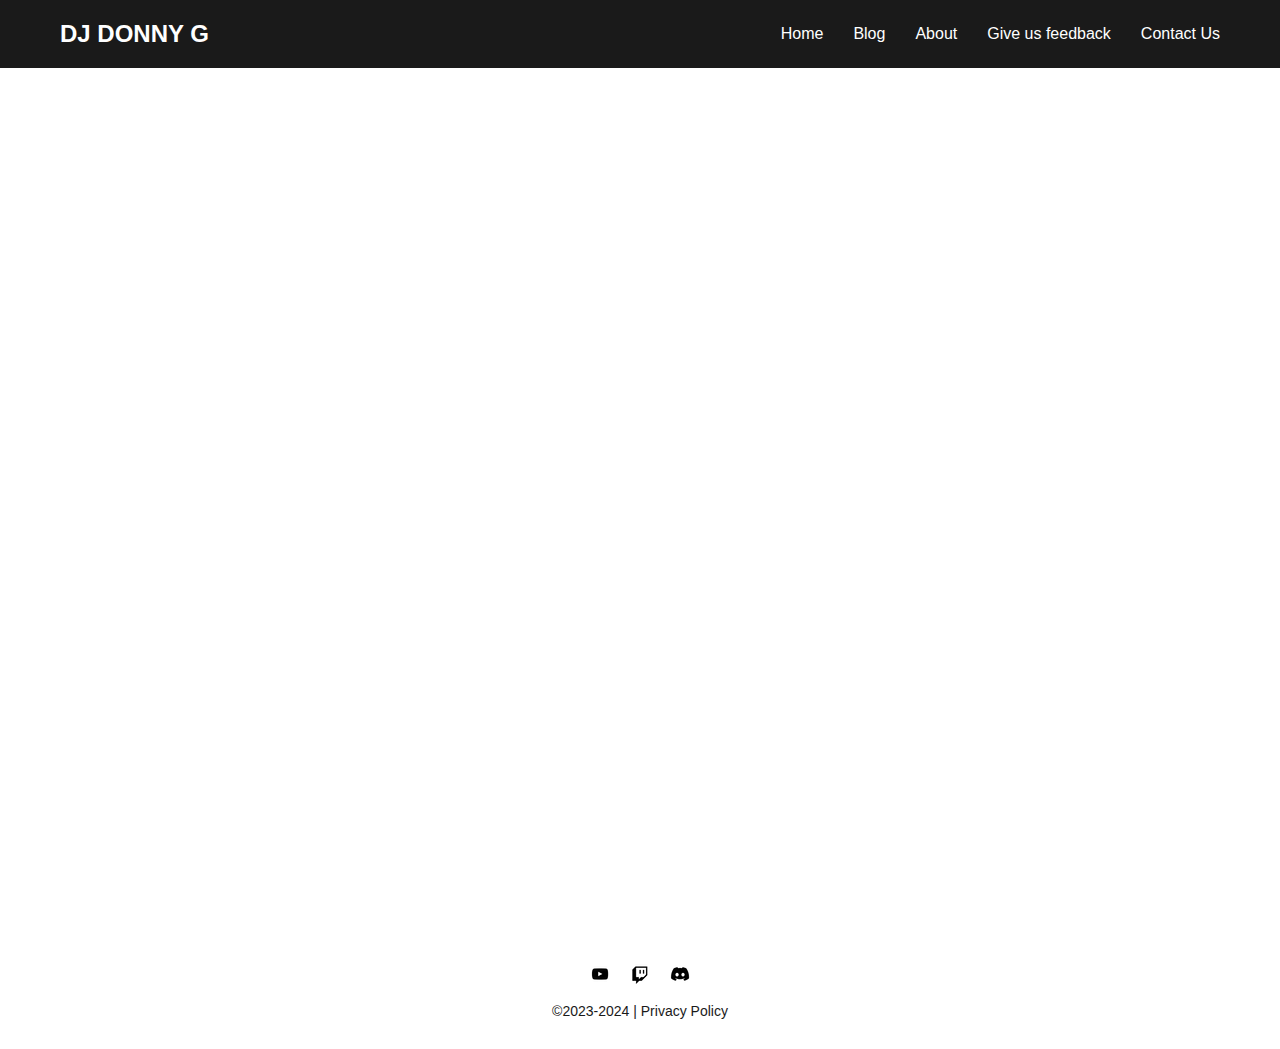
<file: feedback.html>
<!DOCTYPE html>
<html lang="en">
<head>
    <meta charset="UTF-8">
    <link rel="icon" type="image/png" href="images/channelpfp.jpg">
    <title>Redirecting...</title>
    <meta http-equiv="refresh" content="0; url=contact.html">
    <script>
        window.location.href = "contact.html";
    </script>
</head>
<body>
    <p>If you are not redirected, <a href="contact.html">click here</a>.</p>
</body>
</html>
</file>
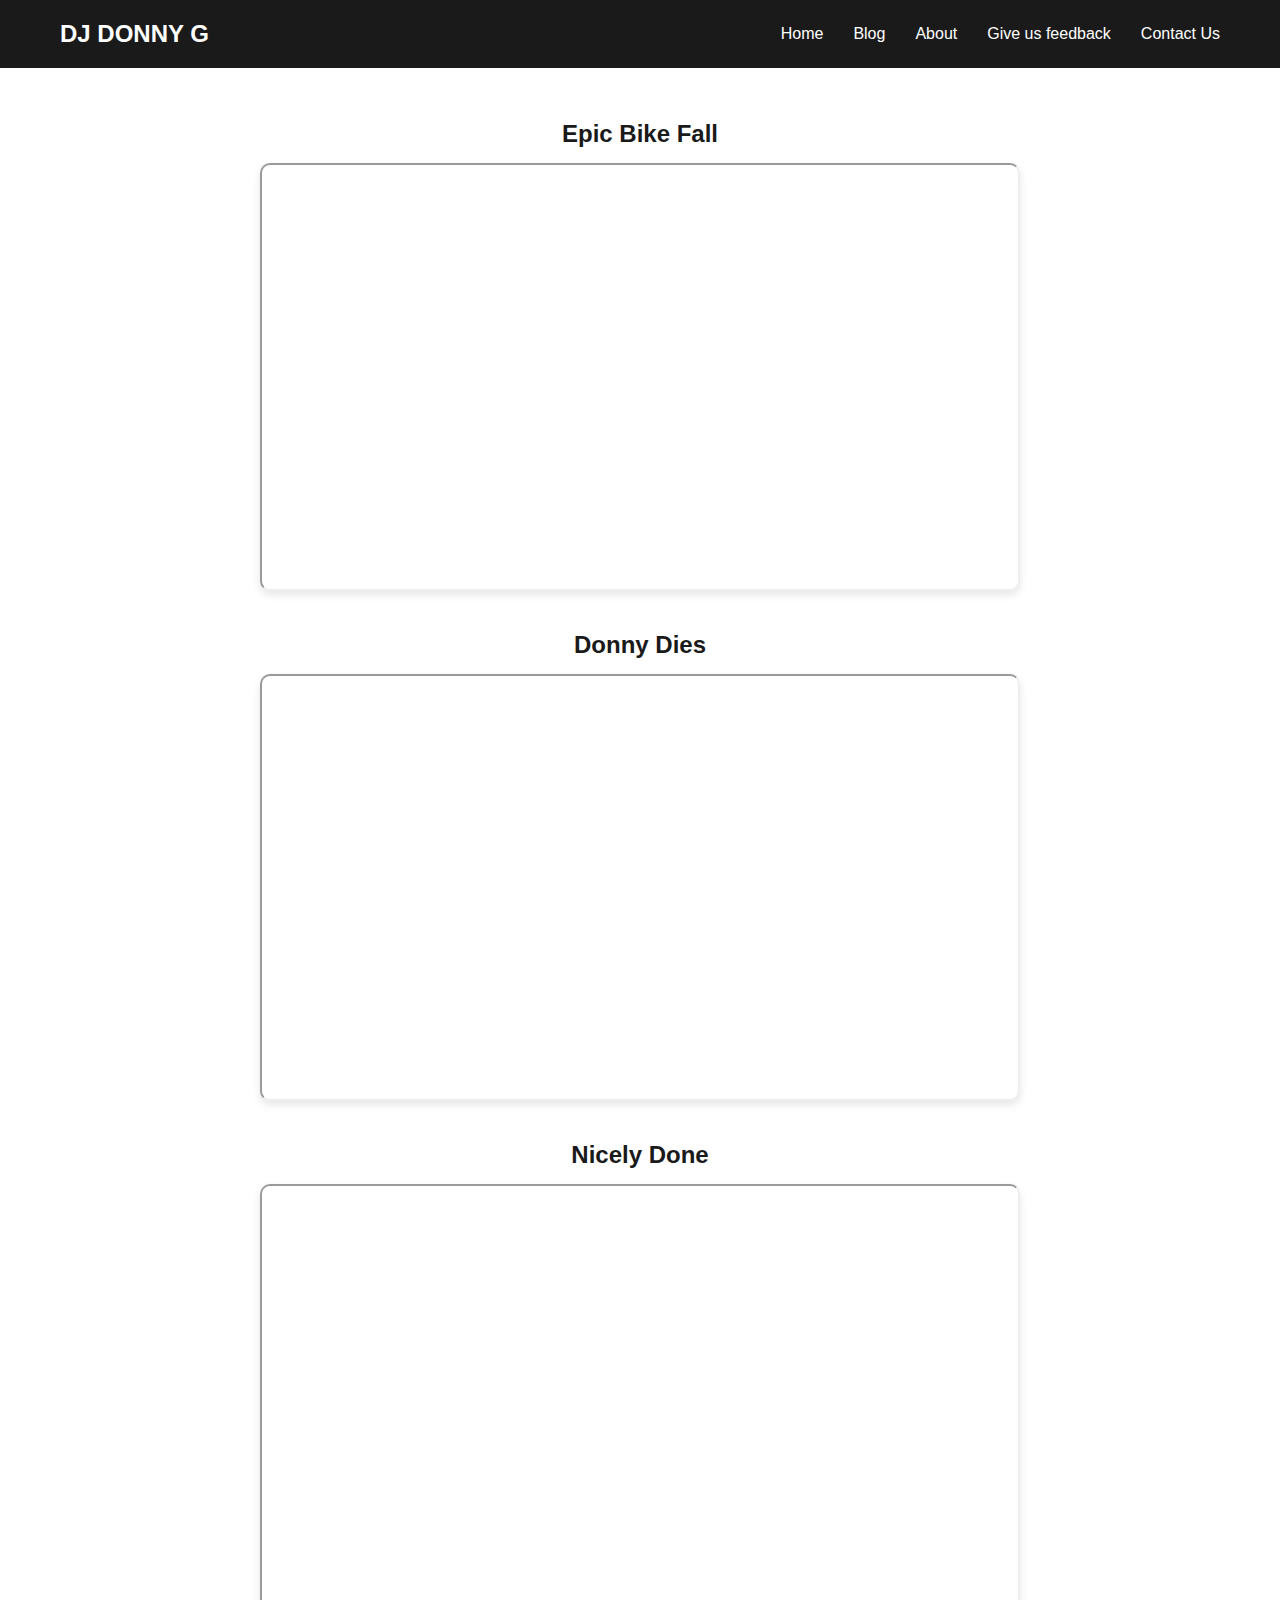
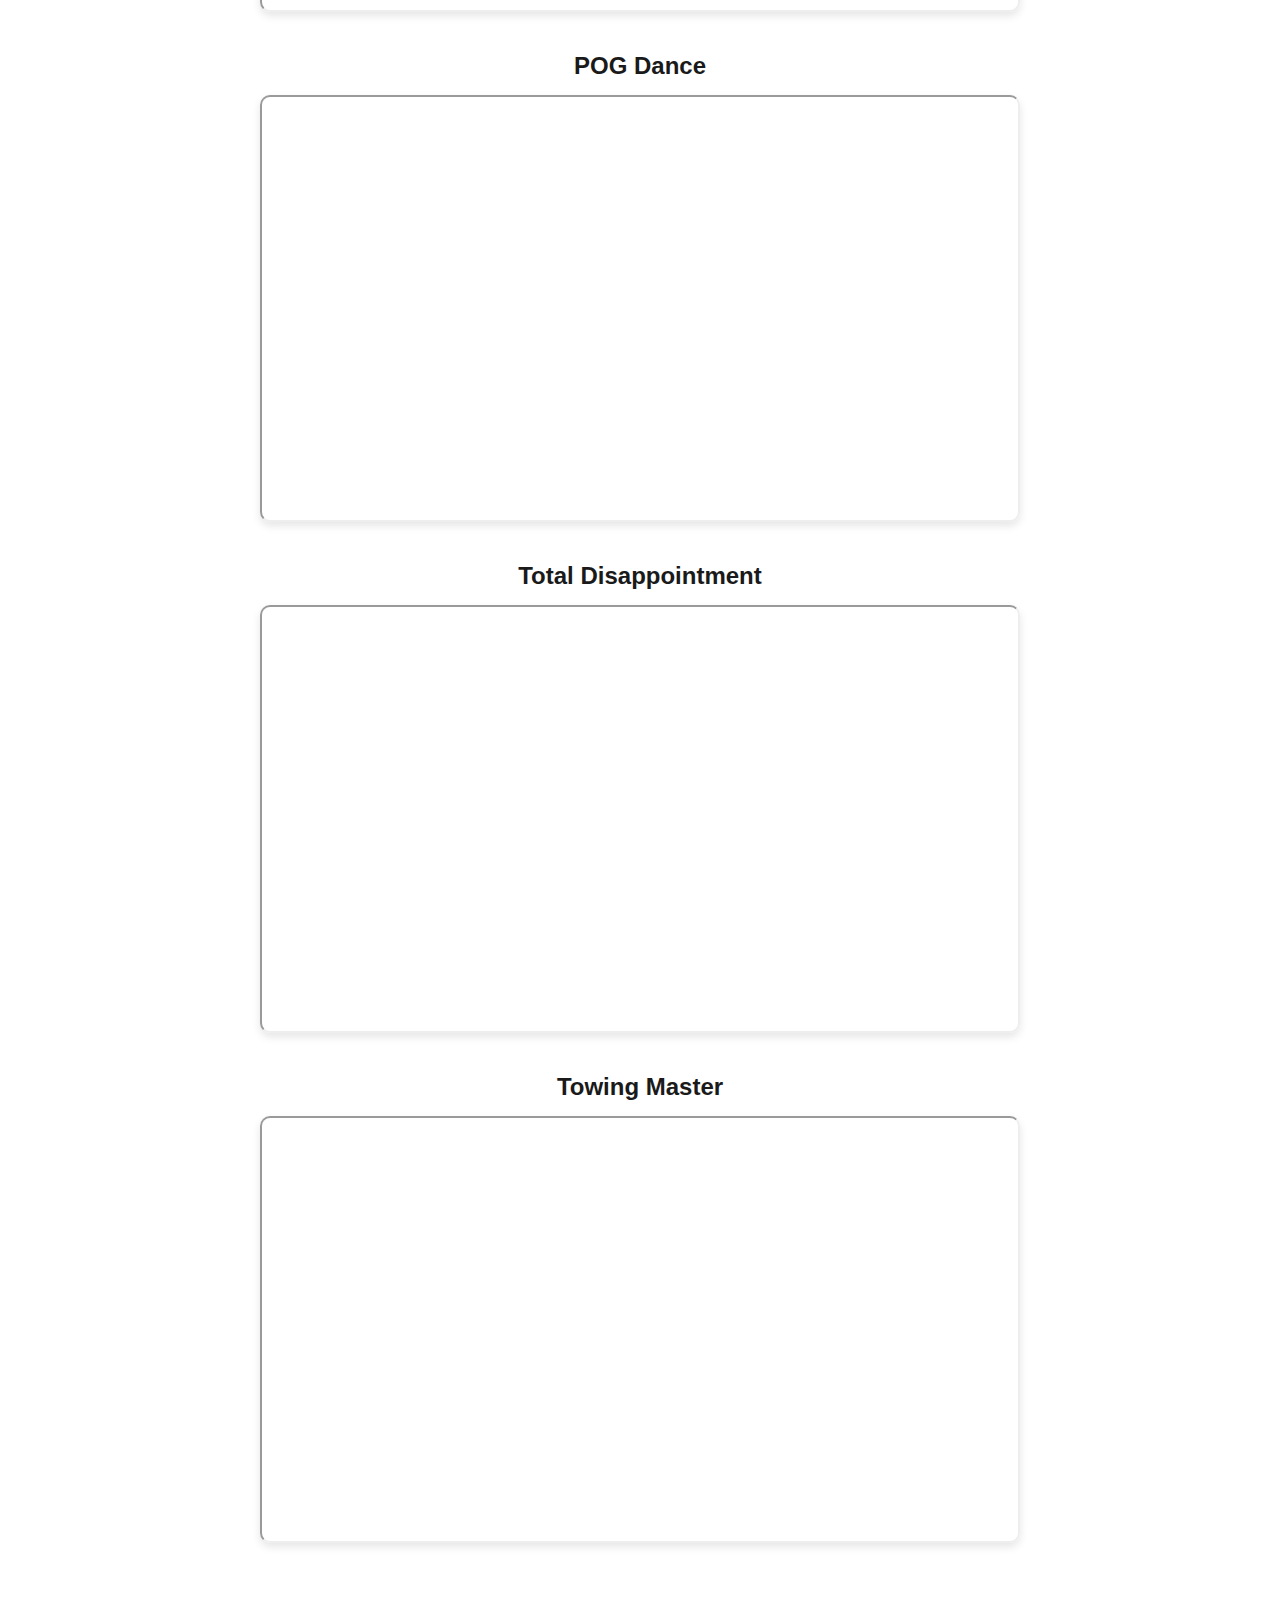
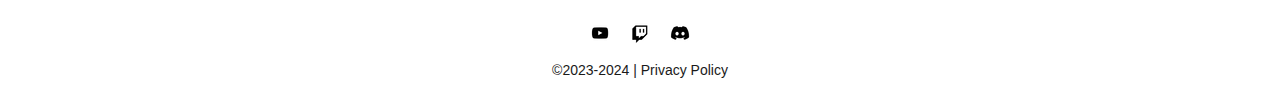
<file: highlights.html>
<!DOCTYPE html>
<html lang="en">
<head>
    <meta charset="UTF-8">
    <meta name="viewport" content="width=device-width, initial-scale=1.0">
    <link rel="icon" type="image/png" href="images/channelpfp.jpg">
    <title>DJ Donny G - Stream Highlights</title>
    <style>
        * {
            margin: 0;
            padding: 0;
            box-sizing: border-box;
            font-family: 'Arial', sans-serif;
        }

        body {
            background-color: white;
        }

        header {
            background-color: #1a1a1a;
            padding: 20px 0;
            position: fixed;
            width: 100%;
            top: 0;
            z-index: 1000;
        }

        .nav-container {
            max-width: 1200px;
            margin: 0 auto;
            display: flex;
            justify-content: space-between;
            align-items: center;
            padding: 0 20px;
        }

        .logo {
            color: #ffffff;
            font-size: 24px;
            font-weight: bold;
            text-decoration: none;
        }

        .nav-links {
            list-style: none;
            display: flex;
            gap: 30px;
        }

        .nav-links a {
            color: #ffffff;
            text-decoration: none;
            font-size: 16px;
            transition: color 0.3s ease;
        }

        .nav-links a:hover {
            color: #808080;
        }

        .highlights-container {
            max-width: 800px;
            margin: 120px auto 50px;
            padding: 0 20px;
        }

        .highlights-section {
            margin-bottom: 40px;
        }

        .highlight-title {
            font-size: 24px;
            color: #1a1a1a;
            margin-bottom: 15px;
            text-align: center;
        }

        .video-container {
            position: relative;
            width: 100%;
            padding-bottom: 56.25%; /* 16:9 Aspect Ratio */
            margin-bottom: 30px;
        }

        .video-container iframe {
            position: absolute;
            top: 0;
            left: 0;
            width: 100%;
            height: 100%;
            border-radius: 10px;
            box-shadow: 0 4px 8px rgba(0,0,0,0.1);
        }

        .menu-toggle {
            display: none;
            cursor: pointer;
            z-index: 1100;
        }

        @media screen and (max-width: 768px) {
            .menu-toggle {
                display: block;
                position: fixed;
                top: 25px;
                right: 20px;
                color: white;
                font-size: 24px;
                z-index: 1100;
            }

            .nav-links {
                display: none;
            }

            .mobile-overlay {
                display: none;
                position: fixed;
                top: 0;
                left: 0;
                width: 100%;
                height: 100%;
                background-color: white;
                z-index: 1050;
                flex-direction: column;
                justify-content: center;
                align-items: center;
                animation: slideIn 0.3s ease;
            }

            .mobile-overlay.active {
                display: flex;
            }

            .mobile-overlay-links {
                list-style: none;
                text-align: center;
            }

            .mobile-overlay-links li {
                margin: 20px 0;
            }

            .mobile-overlay-links a {
                color: #1a1a1a;
                text-decoration: none;
                font-size: 24px;
                transition: color 0.3s ease;
            }

            .mobile-overlay-links a:hover {
                color: #808080;
            }

            .close-menu {
                position: absolute;
                top: 20px;
                right: 20px;
                font-size: 36px;
                color: #1a1a1a;
                cursor: pointer;
            }

            @keyframes slideIn {
                from {
                    opacity: 0;
                    transform: translateY(-50px);
                }
                to {
                    opacity: 1;
                    transform: translateY(0);
                }
            }
        }

        .menu-toggle {
            display: none;
            cursor: pointer;
            z-index: 1100;
        }

        @media screen and (max-width: 768px) {
            .menu-toggle {
                display: block;
                position: fixed;
                top: 25px;
                right: 20px;
                color: white;
                font-size: 24px;
                z-index: 1100;
            }

            .nav-links {
                display: none;
            }

            .mobile-overlay {
                display: none;
                position: fixed;
                top: 0;
                left: 0;
                width: 100%;
                height: 100%;
                background-color: white;
                z-index: 1050;
                flex-direction: column;
                justify-content: center;
                align-items: center;
                animation: slideIn 0.3s ease;
            }

            .mobile-overlay.active {
                display: flex;
            }

            .mobile-overlay-links {
                list-style: none;
                text-align: center;
            }

            .mobile-overlay-links li {
                margin: 20px 0;
            }

            .mobile-overlay-links a {
                color: #1a1a1a;
                text-decoration: none;
                font-size: 24px;
                transition: color 0.3s ease;
            }

            .mobile-overlay-links a:hover {
                color: #808080;
            }

            .close-menu {
                position: absolute;
                top: 20px;
                right: 20px;
                font-size: 36px;
                color: #1a1a1a;
                cursor: pointer;
            }

            @keyframes slideIn {
                from {
                    opacity: 0;
                    transform: translateY(-50px);
                }
                to {
                    opacity: 1;
                    transform: translateY(0);
                }
            }
        }

        @media screen and (max-width: 768px) {
            .radio-embed-desktop {
                display: none;
            }

            .radio-embed-mobile {
                display: block;
                text-align: center;
                padding: 20px;
                font-size: 16px;
                color: #1a1a1a;
            }
        }

        @media screen and (min-width: 769px) {
            .radio-embed-mobile {
                display: none;
            }

            .mobile-only {
                display: none !important;
            }
        }

        footer {
            padding: 30px 0;
            margin-top: 50px;
        }

        .footer-container {
            max-width: 1200px;
            margin: 0 auto;
            padding: 0 20px;
            display: flex;
            flex-direction: column;
            align-items: center;
            gap: 15px;
        }

        .social-icons {
            display: flex;
            justify-content: center;
            gap: 20px;
            align-items: center;
        }

        .footer-icon {
            transition: transform 0.3s ease;
        }

        .footer-icon:hover {
            transform: translateY(-5px);
        }

        .footer-icon img {
            width: 20px;
            height: 20px;
            object-fit: contain;
        }

        .copyright {
            font-size: 14px;
            color: #1a1a1a;
        }

        .policy-link {
            color: #1a1a1a;
            text-decoration: none;
            transition: color 0.3s ease;
        }

        .policy-link:hover {
            text-decoration: underline;
        }
    </style>
</head>
<body>
    <header>
        <div class="nav-container">
            <a href="index.html" class="logo">DJ DONNY G</a>
            <nav>
                <ul class="nav-links">
                    <li><a href="index.html">Home</a></li>
                    <li><a href="blog.html">Blog</a></li>
                    <li><a href="about.html">About</a></li>
                    <li><a href="feedback.html">Give us feedback</a></li>
                    <li><a href="contact.html">Contact Us</a></li>
                </ul>
            </nav>
            <div class="menu-toggle" onclick="toggleMobileMenu()">☰</div>
        </div>
    </header>

    <div class="mobile-overlay mobile-only">
        <span class="close-menu" onclick="closeMobileMenu()">×</span>
        <ul class="mobile-overlay-links">
            <li><a href="index.html">Home</a></li>
            <li><a href="blog.html">Blog</a></li>
            <li><a href="about.html">About</a></li>
            <li><a href="feedback.html">Give us feedback</a></li>
            <li><a href="contact.html">Contact Us</a></li>
        </ul>
    </div>

    <div class="highlights-container">
        <div class="highlights-section">
            <h2 class="highlight-title">Epic Bike Fall</h2>
            <div class="video-container">
                <iframe src="https://drive.google.com/file/d/1m8NTSgX3vFX2nmkuaepdq5u1qFNT-OZg/preview" allowfullscreen></iframe>
            </div>
        </div>

        <div class="highlights-section">
            <h2 class="highlight-title">Donny Dies</h2>
            <div class="video-container">
                <iframe src="https://drive.google.com/file/d/1ve4OoGwmeGuTa51jxrHbhn55IccJHn_a/preview" allowfullscreen></iframe>
            </div>
        </div>

        <div class="highlights-section">
            <h2 class="highlight-title">Nicely Done</h2>
            <div class="video-container">
                <iframe src="https://drive.google.com/file/d/1jlmKINjvfB8gifByft8uyK1OGmLKMtzN/preview" allowfullscreen></iframe>
            </div>
        </div>

        <div class="highlights-section">
            <h2 class="highlight-title">POG Dance</h2>
            <div class="video-container">
                <iframe src="https://drive.google.com/file/d/1MkGhTdwJwzEptkkOK_W43R6TRIGu9Vbg/preview" allowfullscreen></iframe>
            </div>
        </div>

        <div class="highlights-section">
            <h2 class="highlight-title">Total Disappointment</h2>
            <div class="video-container">
                <iframe src="https://drive.google.com/file/d/18Pn9LZ7OGMcUB2OKjUXhlTKAsVmUjWzK/preview" allowfullscreen></iframe>
            </div>
        </div>

        <div class="highlights-section">
            <h2 class="highlight-title">Towing Master</h2>
            <div class="video-container">
                <iframe src="https://drive.google.com/file/d/1AT_TmIYT9E1Jeju0KtCVJ9_yKNVXUIuH/preview" allowfullscreen></iframe>
            </div>
        </div>
    </div>

    <footer class="footer">
        <div class="footer-container">
            <div class="social-icons">
                <a href="https://www.youtube.com/@DJDonnyG" target="_blank" class="footer-icon">
                    <img src="images/youtube-logo.webp" alt="YouTube">
                </a>
                <a href="https://www.twitch.tv/dj_donny_g" target="_blank" class="footer-icon">
                    <img src="images/twitch-logo.webp" alt="Twitch">
                </a>
                <a href="https://discord.gg/Pq7XT2EsH5" target="_blank" class="footer-icon">
                    <img src="images/discord-logo.webp" alt="Discord">
                </a>
            </div>
            <div class="copyright">
                ©2023-2024 | <a href="policy.pdf" class="policy-link">Privacy Policy</a>
            </div>
        </div>
    </footer>

    <script>
        function toggleMobileMenu() {
            document.querySelector('.mobile-overlay').classList.add('active');
        }

        function closeMobileMenu() {
            document.querySelector('.mobile-overlay').classList.remove('active');
        }
    </script>

    <!--Start of Tawk.to Script-->
    <script type="text/javascript">
        var Tawk_API=Tawk_API||{}, Tawk_LoadStart=new Date();
        (function(){
        var s1=document.createElement("script"),s0=document.getElementsByTagName("script")[0];
        s1.async=true;
        s1.src='https://embed.tawk.to/674a26212480f5b4f5a5ed19/1idsq9sm6';
        s1.charset='UTF-8';
        s1.setAttribute('crossorigin','*');
        s0.parentNode.insertBefore(s1,s0);
        })();
    </script>
    <!--End of Tawk.to Script-->
</body>
</html>
</file>
